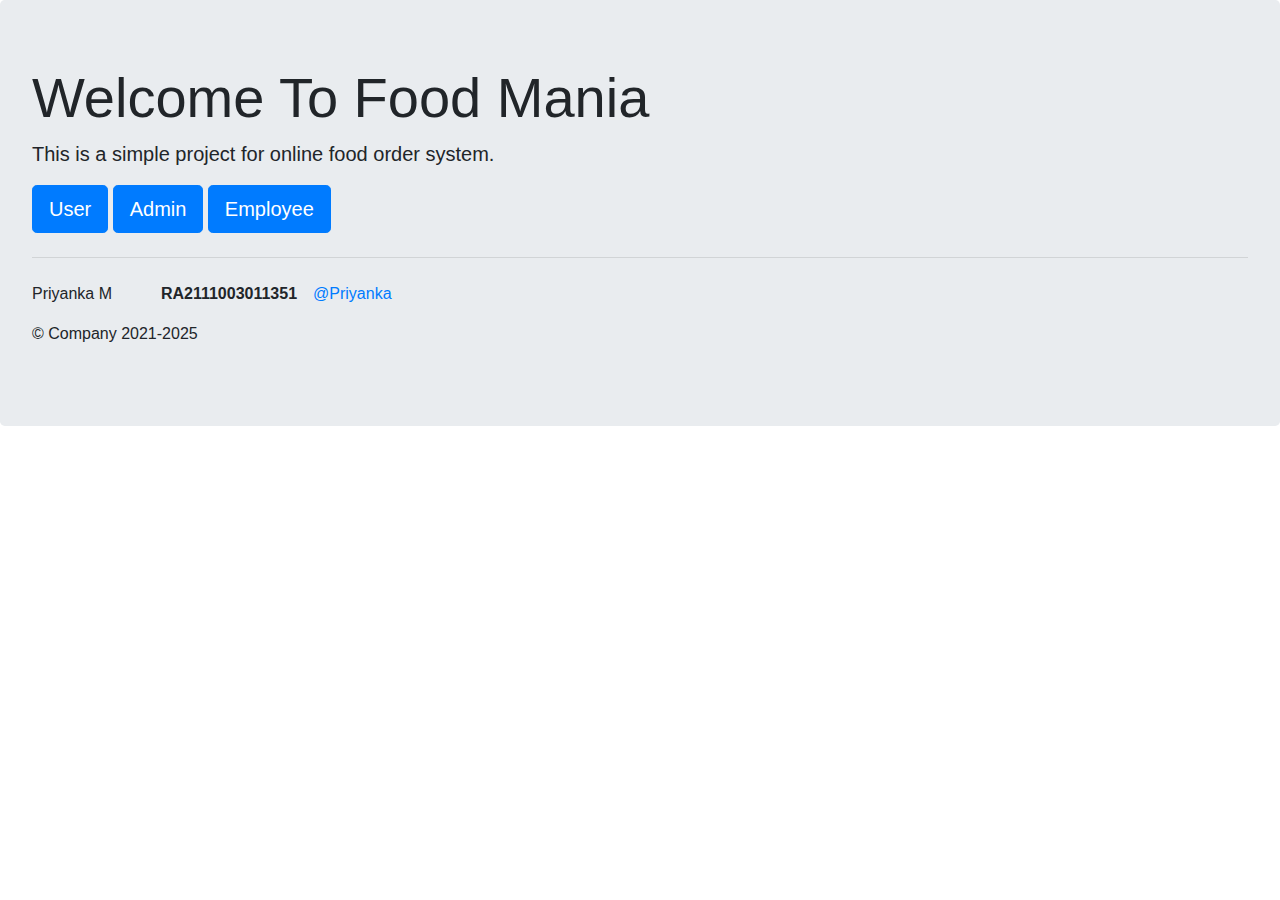
<file: Restaurant_management_system/templates/index.html>
<!doctype html>
<html lang="en">
  <head>
<!--    <script> window.location="/shop";</script>-->
    <!-- Required meta tags -->
    <meta charset="utf-8">
    <meta name="viewport" content="width=device-width, initial-scale=1, shrink-to-fit=no">

    <!-- Bootstrap CSS -->
    <link rel="stylesheet" href="https://stackpath.bootstrapcdn.com/bootstrap/4.5.2/css/bootstrap.min.css" integrity="sha384-JcKb8q3iqJ61gNV9KGb8thSsNjpSL0n8PARn9HuZOnIxN0hoP+VmmDGMN5t9UJ0Z" crossorigin="anonymous">

    <title>Welcome To Food Mania</title>
  </head>
  <body>
    <div class="jumbotron">
      <h1 class="display-4">Welcome To Food Mania</h1>
      <p class="lead">This is a simple project for online food order system.</p>
      <a class="btn btn-primary btn-lg" href="/shop" role="button">User</a>
      <a class="btn btn-primary btn-lg" href="/admin" role="button">Admin</a>
      <a class="btn btn-primary btn-lg" href="/admin" role="button">Employee</a>
      <hr class="my-4">
      <p>Priyanka M&nbsp;&nbsp;&nbsp;&nbsp;&nbsp;&nbsp;&nbsp;&nbsp;&nbsp;&nbsp;&nbsp;<b>RA2111003011351</b>&emsp;<a href="https://github.com/PRIYANKAM05">@Priyanka</a> </p>
      
      <footer>
        <p>&copy; Company 2021-2025</p>
      </footer>
    </div>
    <!-- Optional JavaScript -->
    <!-- jQuery first, then Popper.js, then Bootstrap JS -->
    <script src="https://code.jquery.com/jquery-3.5.1.slim.min.js" integrity="sha384-DfXdz2htPH0lsSSs5nCTpuj/zy4C+OGpamoFVy38MVBnE+IbbVYUew+OrCXaRkfj" crossorigin="anonymous"></script>
    <script src="https://cdn.jsdelivr.net/npm/popper.js@1.16.1/dist/umd/popper.min.js" integrity="sha384-9/reFTGAW83EW2RDu2S0VKaIzap3H66lZH81PoYlFhbGU+6BZp6G7niu735Sk7lN" crossorigin="anonymous"></script>
    <script src="https://stackpath.bootstrapcdn.com/bootstrap/4.5.2/js/bootstrap.min.js" integrity="sha384-B4gt1jrGC7Jh4AgTPSdUtOBvfO8shuf57BaghqFfPlYxofvL8/KUEfYiJOMMV+rV" crossorigin="anonymous"></script>
  </body>
</html>
</file>
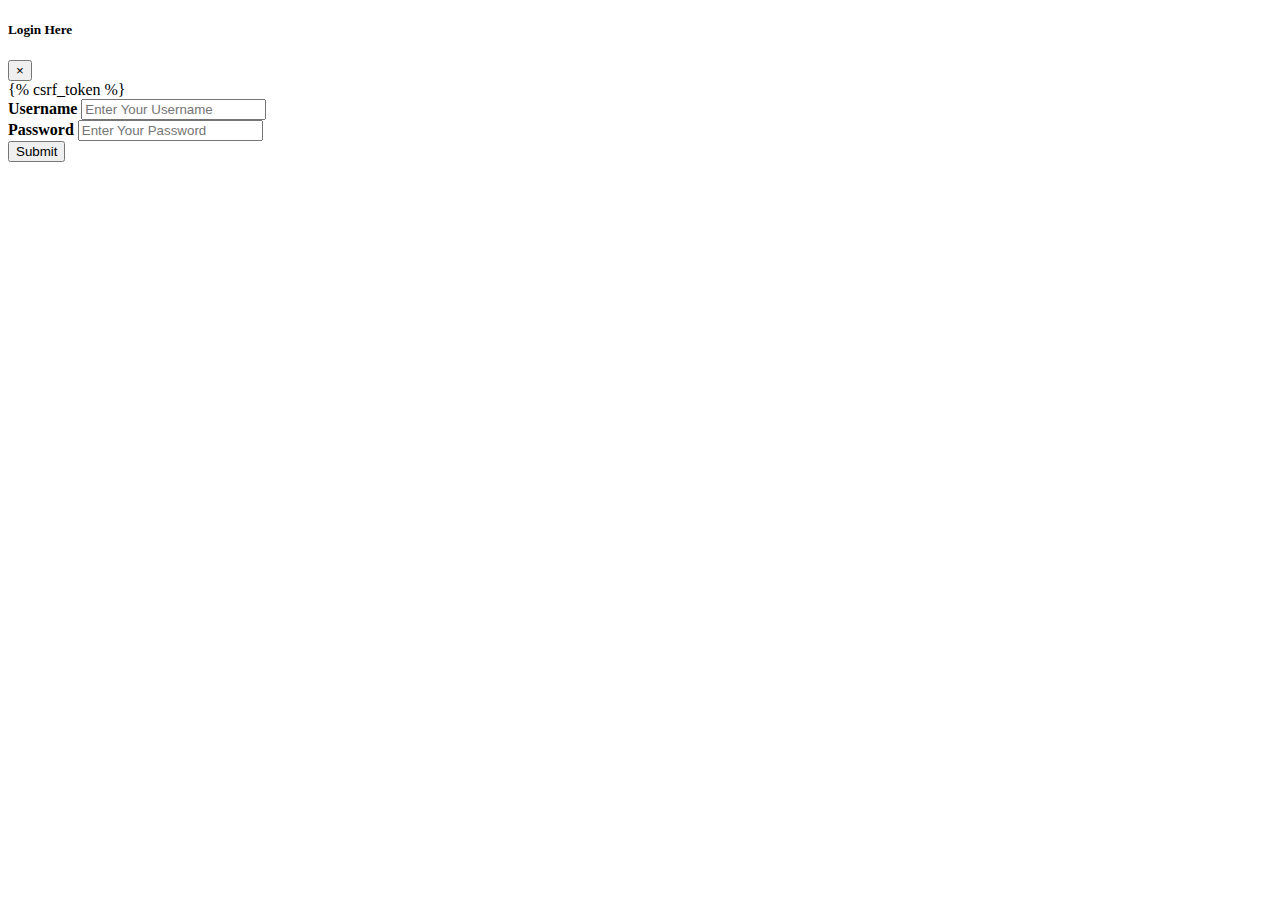
<file: shop/templates/shop/login.html>
<!DOCTYPE html>
<html lang="en">
<head>
    <meta charset="UTF-8">
    <title>login</title>
</head>
<body style="background-repeat: no-repeat; background-size: cover; background-image: url('https://serving.photos.photobox.com/67552147bcd0745d93af6849d11faea5fc318b1021a84a1366deccfe5efe0613fb30bcb5.jpg');">
    <div class="modal fade" id="loginModal" tabindex="-1" role="dialog" aria-labelledby="loginModal" aria-hidden="true">
      <div class="modal-dialog" role="document">
        <div class="modal-content">
          <div class="modal-header">
            <h5 class="modal-title" id="loginModal">Login Here</h5>
            <button type="button" class="close" data-dismiss="modal" aria-label="Close">
              <span aria-hidden="true">&times;</span>
            </button>
          </div>
          <div class="modal-body">
            <form action="/shop/login/" method="post">{% csrf_token %}
              <div class="text-left my-2">
                  <b><label for="username">Username</label></b>
                  <input class="form-control" id="loginusername" name="loginusername" placeholder="Enter Your Username" type="text" required pattern="^[a-z]{3,15}$">
              </div>
              <div class="text-left my-2">
                  <b><label for="password">Password</label></b>
                  <input class="form-control" id="loginpassword" name="loginpassword" placeholder="Enter Your Password" type="password" required data-toggle="password">
              </div>
              <button type="submit" class="btn btn-success">Submit</button>
            </form>
          </div>
        </div>
      </div>
    </div>
</body>
</html>
</file>
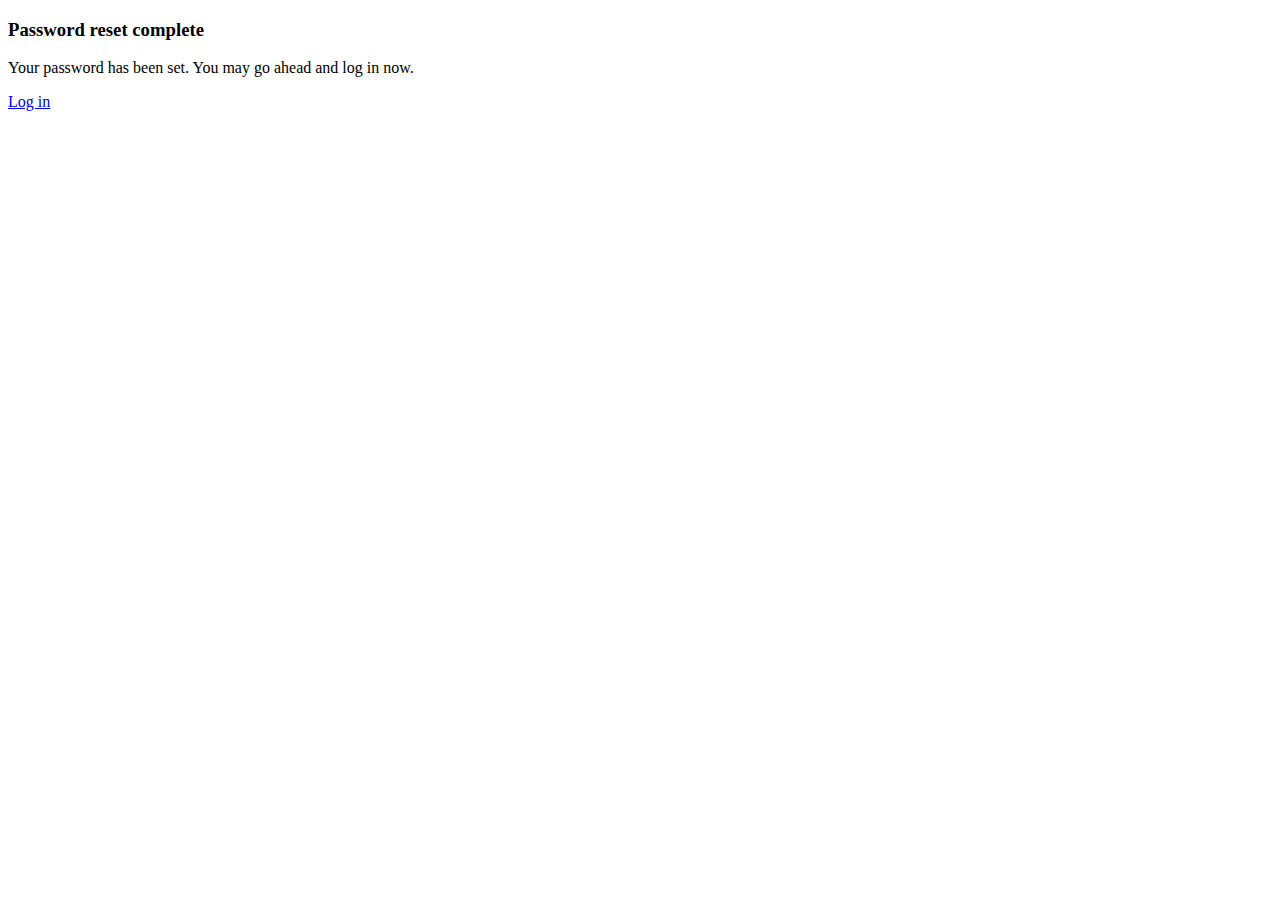
<file: shop/templates/shop/password_reset_done.html>
<!doctype html>
<html lang="en">
  <head>
    <!-- Required meta tags -->
    <meta charset="utf-8">
    <meta name="viewport" content="width=device-width, initial-scale=1, shrink-to-fit=no">
    <!-- Bootstrap CSS -->
    <link rel="stylesheet" href="https://stackpath.bootstrapcdn.com/bootstrap/4.2.1/css/bootstrap.min.css" integrity="sha384-GJzZqFGwb1QTTN6wy59ffF1BuGJpLSa9DkKMp0DgiMDm4iYMj70gZWKYbI706tWS" crossorigin="anonymous">
    <title>Sent Password - Food Mania</title>
    <link rel = "icon" href ="http://127.0.0.1:8000/media/shop/images/logo.png" type = "image/x-icon">
</head>
<body>

    <div class="jumbotron">
        <h3>Password reset complete</h3>
        <p>Your password has been set. You may go ahead and log in now.</p>
        <a href="/">Log in</a>
    </div>

</body>
</html>
</file>
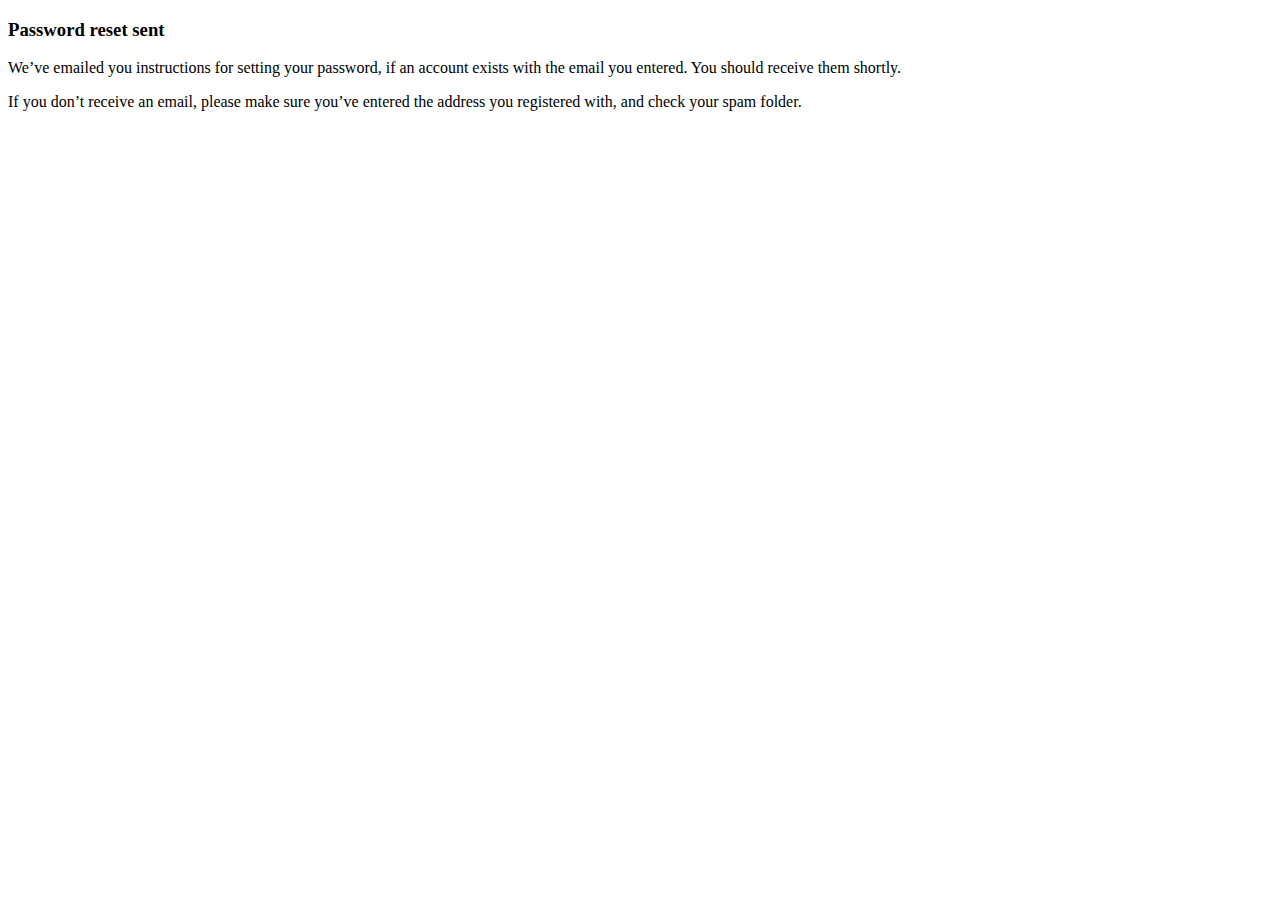
<file: shop/templates/shop/password_reset_sent.html>
<!doctype html>
<html lang="en">
  <head>
    <!-- Required meta tags -->
    <meta charset="utf-8">
    <meta name="viewport" content="width=device-width, initial-scale=1, shrink-to-fit=no">
    <!-- Bootstrap CSS -->
    <link rel="stylesheet" href="https://stackpath.bootstrapcdn.com/bootstrap/4.2.1/css/bootstrap.min.css" integrity="sha384-GJzZqFGwb1QTTN6wy59ffF1BuGJpLSa9DkKMp0DgiMDm4iYMj70gZWKYbI706tWS" crossorigin="anonymous">
    <title>Sent Password - Food Mania</title>
    <link rel = "icon" href ="http://127.0.0.1:8000/media/shop/images/logo.png" type = "image/x-icon">
</head>
<body>

    <div class="jumbotron">
        <h3>Password reset sent</h3>
        <p>We’ve emailed you instructions for setting your password, if an account exists with the email you entered. You should receive them shortly.</p>
        <p>If you don’t receive an email, please make sure you’ve entered the address you registered with, and check your spam folder.</p>
    </div>

</body>
</html>
</file>
